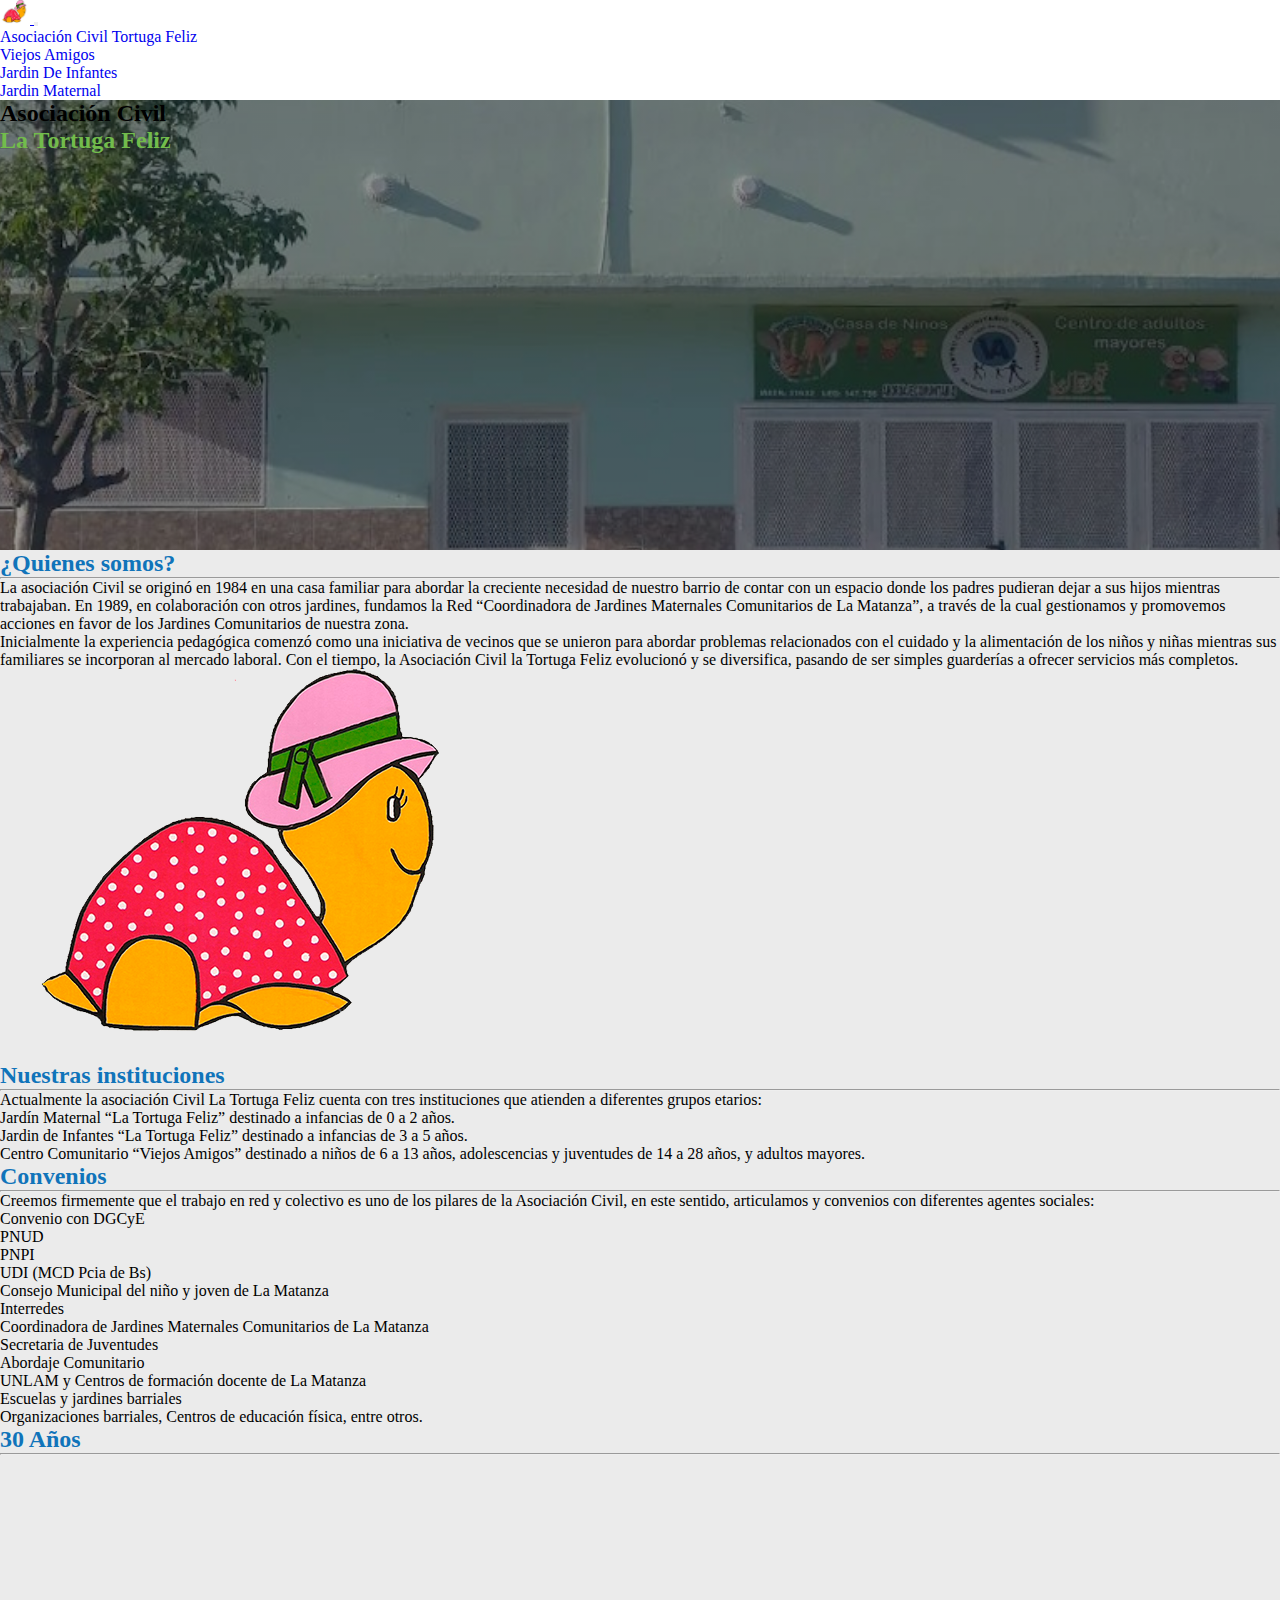
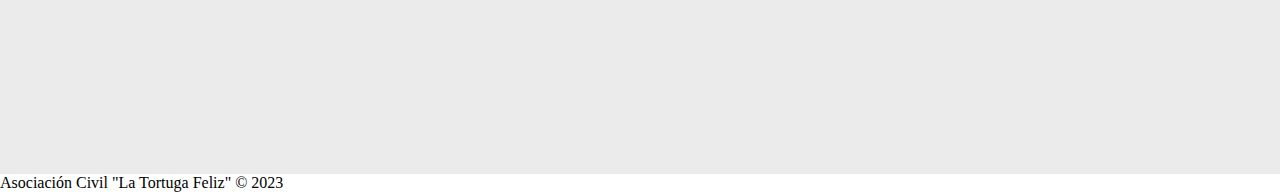
<file: index.html>
<!DOCTYPE html>
<html lang="es">
<head>
    <meta charset="UTF-8">
    <meta name="viewport" content="width=device-width, initial-scale=1.0">
    <title>Asociación Civil Tortuga Feliz</title>    
    <link rel="icon" type="image/png" sizes="16x16"  href="./assets/images/Logos/Logo_LaTortugaFeliz.png">

    <link href="https://cdn.jsdelivr.net/npm/bootstrap@5.3.1/dist/css/bootstrap.min.css" rel="stylesheet" integrity="sha384-4bw+/aepP/YC94hEpVNVgiZdgIC5+VKNBQNGCHeKRQN+PtmoHDEXuppvnDJzQIu9" crossorigin="anonymous">    
    <link rel="stylesheet" href="https://cdn.jsdelivr.net/npm/bootstrap-icons@1.10.5/font/bootstrap-icons.css">

    <link rel="stylesheet" href="./css/styles.css">
    <link rel="stylesheet" href="./css/index.css">
    
</head>
<body>
    <!-- header-->
    <header>
        <nav class="navbar bg-dark navbar-expand-lg fixed-top" data-bs-theme="dark">
            <div class="container-fluid">
                <a class="navbar-brand" href="#">
                    <img src="./assets/images/Logos/Logo_LaTortugaFeliz.png" alt="Logo" width="30" height="24" class="d-inline-block align-text-top">                    
                </a>
                <button class="navbar-toggler" type="button" data-bs-toggle="collapse" data-bs-target="#navbarSupportedContent" aria-controls="navbarSupportedContent" aria-expanded="false" aria-label="Toggle navigation">
                    <span class="navbar-toggler-icon"></span>
                </button>
                <div class="collapse navbar-collapse" id="navbarSupportedContent">
                    <ul class="navbar-nav me-auto mb-2 mb-lg-0">
                        <li class="nav-item">
                            <a class="nav-link active text-uppercase" aria-current="page" href="./index.html">Asociación Civil Tortuga Feliz</a>                        </li>
                        <li class="nav-item">
                            <a class="nav-link text-uppercase" aria-current="page" href="./viejosAmigos.html">Viejos Amigos</a>
                        </li>
                        <li class="nav-item">
                            <a class="nav-link text-uppercase" aria-current="page" href="./jardinDeInfantes.html">Jardin De Infantes</a>
                        </li>              
                        <li class="nav-item">
                            <a class="nav-link text-uppercase" aria-current="page" href="./JardinMaternal.html">Jardin Maternal</a>
                        </li>                                        
                    </ul>                    
                </div>
            </div>
        </nav>                
    </header>

    <!-- main -->
    <main class="my-bg-grey pb-3">
        <!-- imagen principal -->
        <section class="bg-image-home my-height pb-3">
            <div class="row my-height gx-0">
                <div class="col-12 d-flex flex-column justify-content-center align-items-center text-light text-center">
                    <h2 class="display-3 fw-bold">Asociación Civil</h2>
                    <h2 class="display-1 fw-bold"><span class="my-text-primary">La Tortuga Feliz</span></h2>                    
                </div>
            </div>
        </section>

        <!-- ¿Quienes somos? -->
        <section class="container my-4">
            <div class="row d-flex flex-column justify-content-center align-content-center">
                <div class="col-11 col-md-10 bg-light rounded py-3 px-4">
                    <h2 class="title-effect my-text-secondary">¿Quienes somos?</h2>
                    <hr>
                    <div class="row d-flex flex-column-reverse flex-lg-row justify-content-center align-items-center">
                        
                        <div class="col-sm-11 col-md-10 col-lg-7" data-aos="fade-down" data-aos-duration="900">
                            <p>La asociación Civil se originó en 1984 en una casa familiar para abordar la creciente necesidad de nuestro barrio de contar con un espacio donde los padres pudieran dejar a sus hijos mientras trabajaban. En 1989, en colaboración con otros jardines, fundamos la  Red “Coordinadora de Jardines Maternales Comunitarios de La Matanza”, a través de la cual gestionamos y promovemos acciones en favor de los Jardines Comunitarios de nuestra zona.</p>
                            <p>Inicialmente la experiencia pedagógica comenzó como una iniciativa de vecinos que se unieron para abordar problemas relacionados con el cuidado y la alimentación de los niños y niñas mientras sus familiares se incorporan al mercado laboral. Con el tiempo, la Asociación Civil la Tortuga Feliz  evolucionó y se diversifica, pasando de ser simples guarderías a ofrecer servicios más completos.</p>                            
                        </div>

                        <div class="col-sm-11 col-md-10 col-lg-5 d-flex justify-content-center align-items-center" data-aos="fade-down" data-aos-duration="900">
                            <img class="img-fluid img-thumbnail" src="./assets/images/Logos/Logo_LaTortugaFeliz.png" alt="Logo Jardin de Infantes La Tortuga Feliz">
                        </div>
                    </div>
                    
                </div>
            </div>
        </section>


        <!-- Nuestras instituciones -->        
        <section class="container my-4">
            <div class="row d-flex flex-column justify-content-center align-content-center">
                <div class="col-11 col-md-10 bg-light rounded py-3 px-4">
                    <h2 class="title-effect my-text-secondary">Nuestras instituciones</h2>
                    <hr>
                    <div class="row d-flex justify-content-center align-items-center">
                        <div class="col-sm-11 col-md-10 col-lg-12" data-aos="fade-down" data-aos-duration="900">
                            <p>Actualmente la asociación Civil La Tortuga Feliz cuenta con tres instituciones que atienden a diferentes grupos etarios:</p>
                            <ul>
                                <li>Jardín Maternal “La Tortuga Feliz” destinado a infancias de 0 a 2 años.</li>
                                <li>Jardin de Infantes “La Tortuga Feliz” destinado a infancias de 3 a 5 años.</li>
                                <li>Centro Comunitario “Viejos Amigos” destinado a niños de 6 a 13 años, adolescencias y juventudes de 14 a 28 años, y adultos mayores.</li>
                            </ul>
                        </div>
                    </div>
                    
                </div>
            </div>
        </section>
         
        <!-- Convenios -->        
        <section class="container my-4">
            <div class="row d-flex flex-column justify-content-center align-content-center">
                <div class="col-11 col-md-10 bg-light rounded py-3 px-4">
                    <h2 class="title-effect my-text-secondary">Convenios</h2>
                    <hr>
                    <div class="row d-flex justify-content-center align-items-center">
                        <div class="col-sm-11 col-md-10 col-lg-12" data-aos="fade-down" data-aos-duration="900">
                            <p>Creemos firmemente que el trabajo en red y colectivo es uno de los pilares de la Asociación Civil, en este sentido, articulamos y convenios con diferentes agentes sociales:</p>
                            <ul>
                                <li>Convenio con DGCyE</li>
                                <li>PNUD</li>
                                <li>PNPI</li>
                                <li>UDI (MCD Pcia de Bs)</li>
                                <li>Consejo Municipal del niño y joven de La Matanza</li>
                                <li>Interredes</li>
                                <li>Coordinadora de Jardines Maternales Comunitarios de La Matanza</li>
                                <li>Secretaria de Juventudes</li>
                                <li>Abordaje Comunitario</li>
                                <li>UNLAM y Centros de formación docente de La Matanza</li>
                                <li>Escuelas y jardines barriales</li>
                                <li>Organizaciones barriales, Centros de educación física, entre otros.</li>
                            </ul>                        
                        </div>
                    </div>
                    
                </div>
            </div>
        </section>

        <!-- section video -->
        <section class="container my-4">
            <div class="row d-flex flex-column justify-content-center align-content-center">
                <div class="col-11 col-md-10 bg-light rounded py-3 px-4">
                    <h2 class="title-effect my-text-secondary">30 Años</h2>
                    <hr>                       
                    <div class="d-flex justify-content-center">
                        <iframe width="560" height="315" src="https://www.youtube.com/embed/3Ffa7ex1rmA?si=nX4R0jzUyIsTLjuQ" title="YouTube video player" frameborder="0" allowfullscreen></iframe>
                    </div>
                </div>
            </div>
        </section>

    
    </main>

<!-- footer -->
    <footer class="bg-dark text-white py-3">            
        <div class="text-center">
            <span><span class="fw-bold">Asociación Civil "La Tortuga Feliz" &copy;</span> 2023</span>
        </div>        
    </footer>

    <script src="https://cdn.jsdelivr.net/npm/bootstrap@5.3.1/dist/js/bootstrap.bundle.min.js" integrity="sha384-HwwvtgBNo3bZJJLYd8oVXjrBZt8cqVSpeBNS5n7C8IVInixGAoxmnlMuBnhbgrkm" crossorigin="anonymous"></script>    

</body>
</html>
</file>
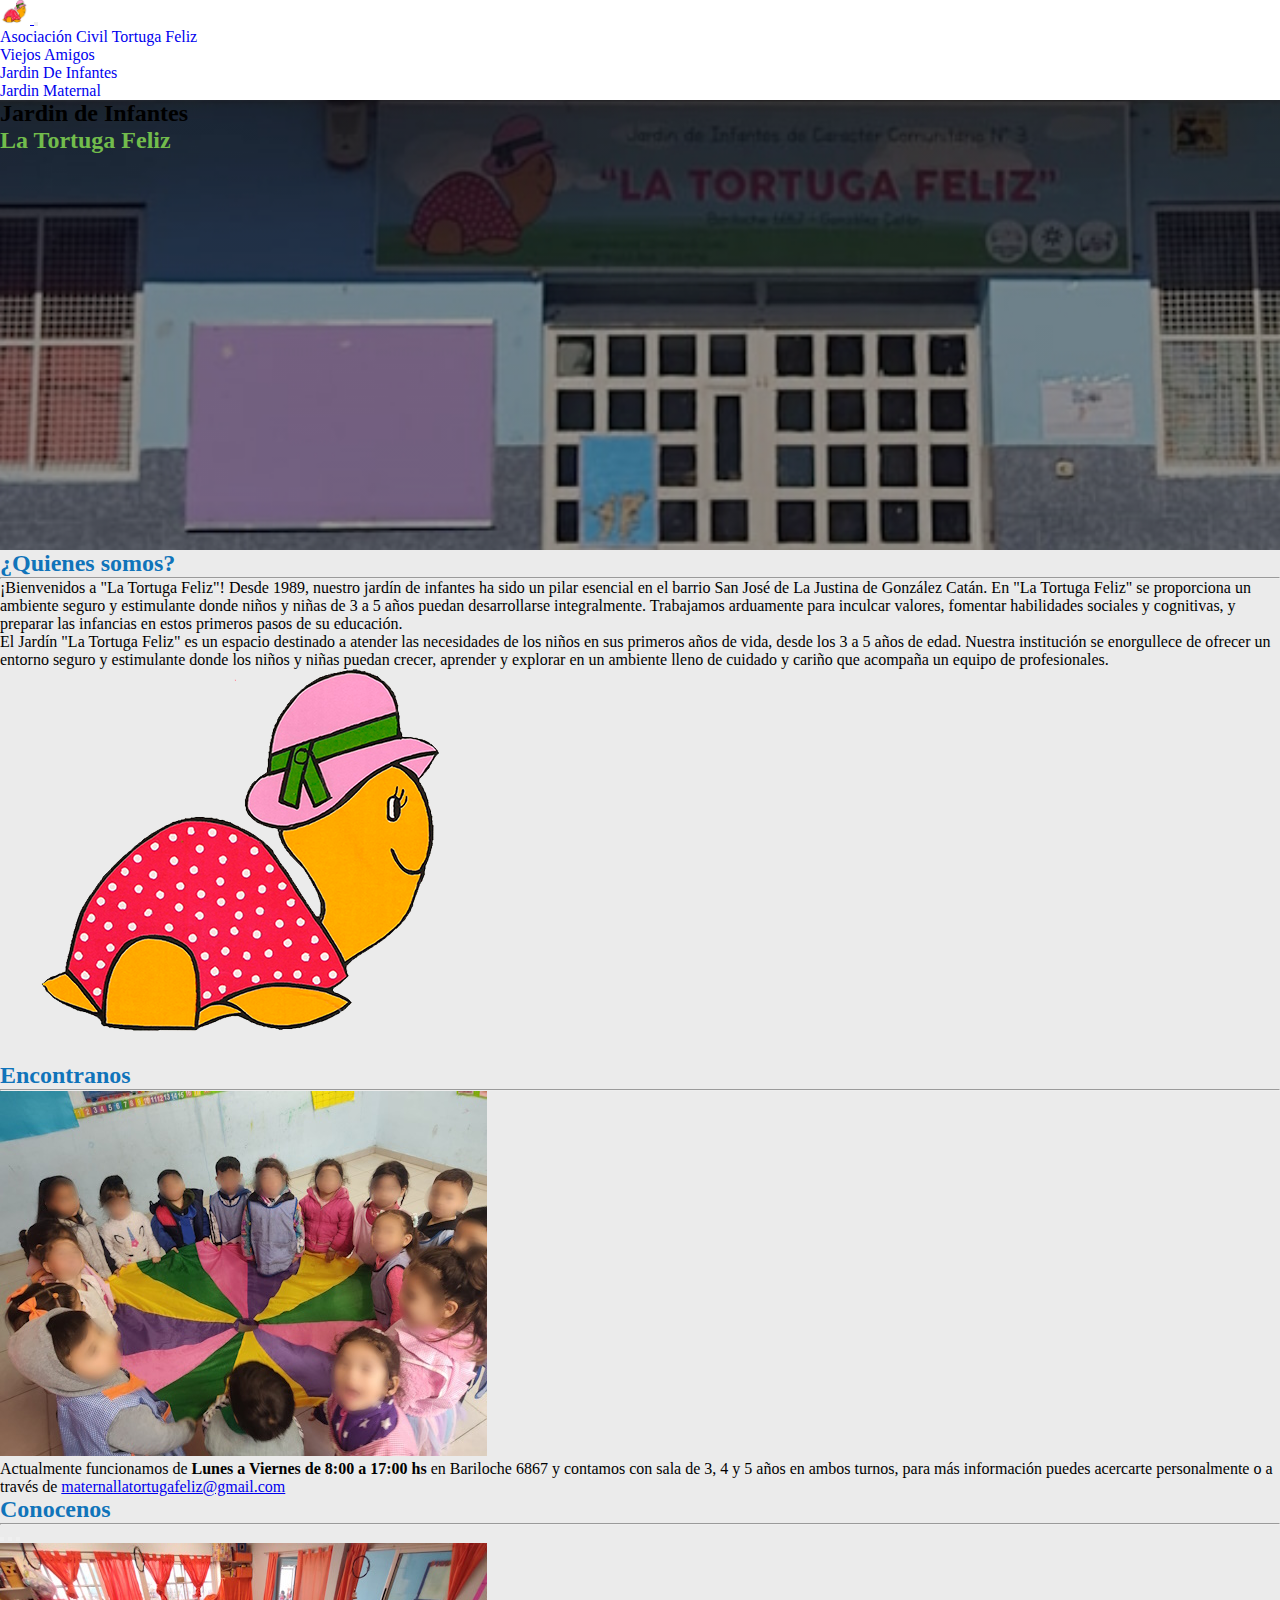
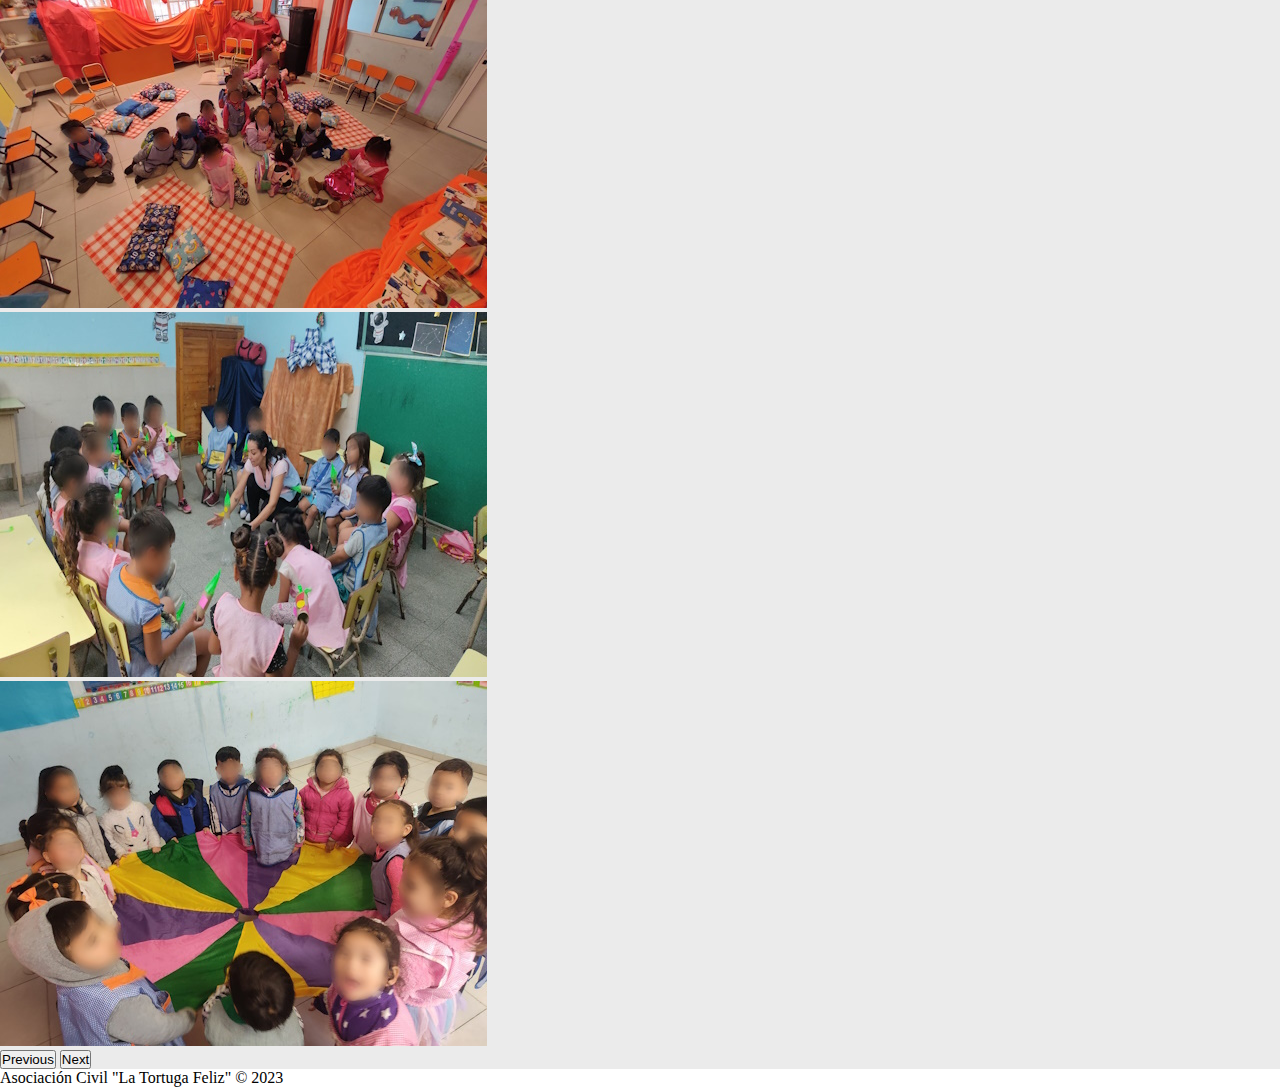
<file: jardinDeInfantes.html>
<!DOCTYPE html>
<html lang="es">
<head>
    <meta charset="UTF-8">
    <meta name="viewport" content="width=device-width, initial-scale=1.0">
    <title>La Tortuga Feliz</title>    
    <link rel="icon" type="image/png" sizes="16x16"  href="./assets/images/Logos/Logo_LaTortugaFeliz.png">

    <link href="https://cdn.jsdelivr.net/npm/bootstrap@5.3.1/dist/css/bootstrap.min.css" rel="stylesheet" integrity="sha384-4bw+/aepP/YC94hEpVNVgiZdgIC5+VKNBQNGCHeKRQN+PtmoHDEXuppvnDJzQIu9" crossorigin="anonymous">    
    <link rel="stylesheet" href="https://cdn.jsdelivr.net/npm/bootstrap-icons@1.10.5/font/bootstrap-icons.css">

    <link rel="stylesheet" href="./css/styles.css">
    <link rel="stylesheet" href="./css/JardinDeInfantes.css">
    
</head>
<body>
    <!-- header-->
    <header>
        <nav class="navbar bg-dark navbar-expand-lg fixed-top" data-bs-theme="dark">
            <div class="container-fluid">
                <a class="navbar-brand" href="#">
                    <img src="./assets/images/Logos/Logo_LaTortugaFeliz.png" alt="Logo" width="30" height="24" class="d-inline-block align-text-top">                    
                </a>
                <button class="navbar-toggler" type="button" data-bs-toggle="collapse" data-bs-target="#navbarSupportedContent" aria-controls="navbarSupportedContent" aria-expanded="false" aria-label="Toggle navigation">
                    <span class="navbar-toggler-icon"></span>
                </button>
                <div class="collapse navbar-collapse" id="navbarSupportedContent">
                    <ul class="navbar-nav me-auto mb-2 mb-lg-0">
                        <li class="nav-item">
                            <a class="nav-link text-uppercase" aria-current="page" href="./index.html">Asociación Civil Tortuga Feliz</a>
                        </li>
                        <li class="nav-item">
                            <a class="nav-link text-uppercase" aria-current="page" href="./viejosAmigos.html">Viejos Amigos</a>
                        </li>
                        <li class="nav-item">
                            <a class="nav-link active text-uppercase" aria-current="page" href="./jardinDeInfantes.html">Jardin De Infantes</a>
                        </li>              
                        <li class="nav-item">
                            <a class="nav-link text-uppercase" aria-current="page" href="./JardinMaternal.html">Jardin Maternal</a>
                        </li>                                        
                    </ul>                    
                </div>
            </div>
        </nav>                
    </header>

    <!-- main -->
    <main class="my-bg-grey pb-3">
        <!-- imagen principal -->
        <section class="bg-image-home my-height pb-3">
            <div class="row my-height gx-0">
                <div class="col-12 d-flex flex-column justify-content-center align-items-center text-light text-center">
                    <h2 class="display-3 fw-bold">Jardin de Infantes</h2>
                    <h2 class="display-1 fw-bold"><span class="my-text-primary">La Tortuga Feliz</span></h2>                    
                </div>
            </div>
        </section>

        <!-- La Tortuga Feliz -->
        <section class="container my-4">
            <div class="row d-flex flex-column justify-content-center align-content-center">
                <div class="col-11 col-md-10 bg-light rounded py-3 px-4">
                    <h2 class="title-effect my-text-secondary">¿Quienes somos?</h2>
                    <hr>
                    <div class="row d-flex flex-column-reverse flex-lg-row justify-content-center align-items-center">
                        
                        <div class="col-sm-11 col-md-10 col-lg-7" data-aos="fade-down" data-aos-duration="900">
                            <p>¡Bienvenidos a "La Tortuga Feliz"! Desde 1989, nuestro jardín de infantes ha sido un pilar esencial en el barrio San José de La Justina de González Catán. En "La Tortuga Feliz" se proporciona un ambiente seguro y estimulante donde niños y niñas de 3 a 5 años puedan desarrollarse integralmente. Trabajamos arduamente para inculcar valores, fomentar habilidades sociales y cognitivas, y preparar las infancias en estos primeros pasos de su educación.</p>
                            <p>El Jardín "La Tortuga Feliz" es un espacio destinado a atender las necesidades de los niños en sus primeros años de vida, desde los 3 a 5 años de edad. Nuestra institución se enorgullece de ofrecer un entorno seguro y estimulante donde los niños y niñas puedan crecer, aprender y explorar en un ambiente lleno de cuidado y cariño que acompaña un equipo de profesionales.</p>
                        </div>

                        <div class="col-sm-11 col-md-10 col-lg-5 d-flex justify-content-center align-items-center" data-aos="fade-down" data-aos-duration="900">
                            <img class="img-fluid img-thumbnail" src="./assets/images/Logos/Logo_LaTortugaFeliz.png" alt="Logo Jardin de Infantes La Tortuga Feliz">
                        </div>
                    </div>
                    
                </div>
            </div>
        </section>


        <!-- Encuentranos -->        
        <section class="container my-4">
            <div class="row d-flex flex-column justify-content-center align-content-center">
                <div class="col-11 col-md-10 bg-light rounded py-3 px-4">
                    <h2 class="title-effect my-text-secondary">Encontranos</h2>
                    <hr>
                    <div class="row d-flex justify-content-center align-items-center">
                        <div class="col-sm-11 col-md-10 col-lg-5 d-flex justify-content-center align-items-center" data-aos="fade-down" data-aos-duration="900">
                            <img class="img-fluid img-thumbnail" src="./assets/images/JardinDeInfantes/jardinInfantes.jpg" alt="">
                        </div>
                        <div class="col-sm-11 col-md-10 col-lg-7" data-aos="fade-down" data-aos-duration="900">
                            <p>Actualmente funcionamos de <b>Lunes a Viernes de 8:00 a 17:00 hs</b> en Bariloche 6867 y contamos con sala de 3, 4 y 5 años en ambos turnos, para más información
                                puedes acercarte personalmente o a través de <a class="text-decoration-none" href="mailto:maternallatortugafeliz@gmail.com" target="_blank">maternallatortugafeliz@gmail.com</a>
                            </p>
                        </div>
                    </div>
                    
                </div>
            </div>
        </section>

        <!-- carrousel -->
        <section class="container my-4">
            <div class="row d-flex flex-column justify-content-center align-content-center">
                <div class="col-11 col-md-10 bg-light rounded py-3 px-4">
                    <h2 class="title-effect my-text-secondary">Conocenos</h2>
                    <hr>
                    <div id="carousel" class="carousel slide bg-dark rounded" data-bs-ride="carousel">
                        <div class="carousel-indicators">
                            <button type="button" data-bs-target="#carousel" data-bs-slide-to="0" class="active" aria-current="true" aria-label="Slide 1"></button>
                            <button type="button" data-bs-target="#carousel" data-bs-slide-to="1" aria-label="Slide 2"></button>
                            <button type="button" data-bs-target="#carousel" data-bs-slide-to="2" aria-label="Slide 3"></button>
                        </div>

                        <div class="carousel-inner text-center">
                            <div class="carousel-item active">
                                <img src="assets/images/JardinDeInfantes/jardinInfantes2.jpg" class="img-fluid" alt="JardinInfantes2">
                            </div>

                            <div class="carousel-item">
                                <img src="assets/images/JardinDeInfantes/jardinInfantes3.jpg" class="img-fluid" alt="JardinInfantes3">             
                            </div>

                            <div class="carousel-item">
                                <img src="assets/images/JardinDeInfantes/jardinInfantes.jpg" class="img-fluid" alt="JardinInfantes">
                            </div>
                        </div>

                        <button class="carousel-control-prev" type="button" data-bs-target="#carousel" data-bs-slide="prev">
                            <span class="carousel-control-prev-icon" aria-hidden="true"></span>
                            <span class="visually-hidden">Previous</span>
                        </button>
                        <button class="carousel-control-next" type="button" data-bs-target="#carousel" data-bs-slide="next">
                            <span class="carousel-control-next-icon" aria-hidden="true"></span>
                            <span class="visually-hidden">Next</span>
                        </button>
                    </div>            
                    
                </div>
            </div>
        </section>
                
    </main>

<!-- footer -->
    <footer class="bg-dark text-white py-3">            
        <div class="text-center">
            <span><span class="fw-bold">Asociación Civil "La Tortuga Feliz" &copy;</span> 2023</span>
        </div>        
    </footer>

    <script src="https://cdn.jsdelivr.net/npm/bootstrap@5.3.1/dist/js/bootstrap.bundle.min.js" integrity="sha384-HwwvtgBNo3bZJJLYd8oVXjrBZt8cqVSpeBNS5n7C8IVInixGAoxmnlMuBnhbgrkm" crossorigin="anonymous"></script>    

</body>
</html>
</file>
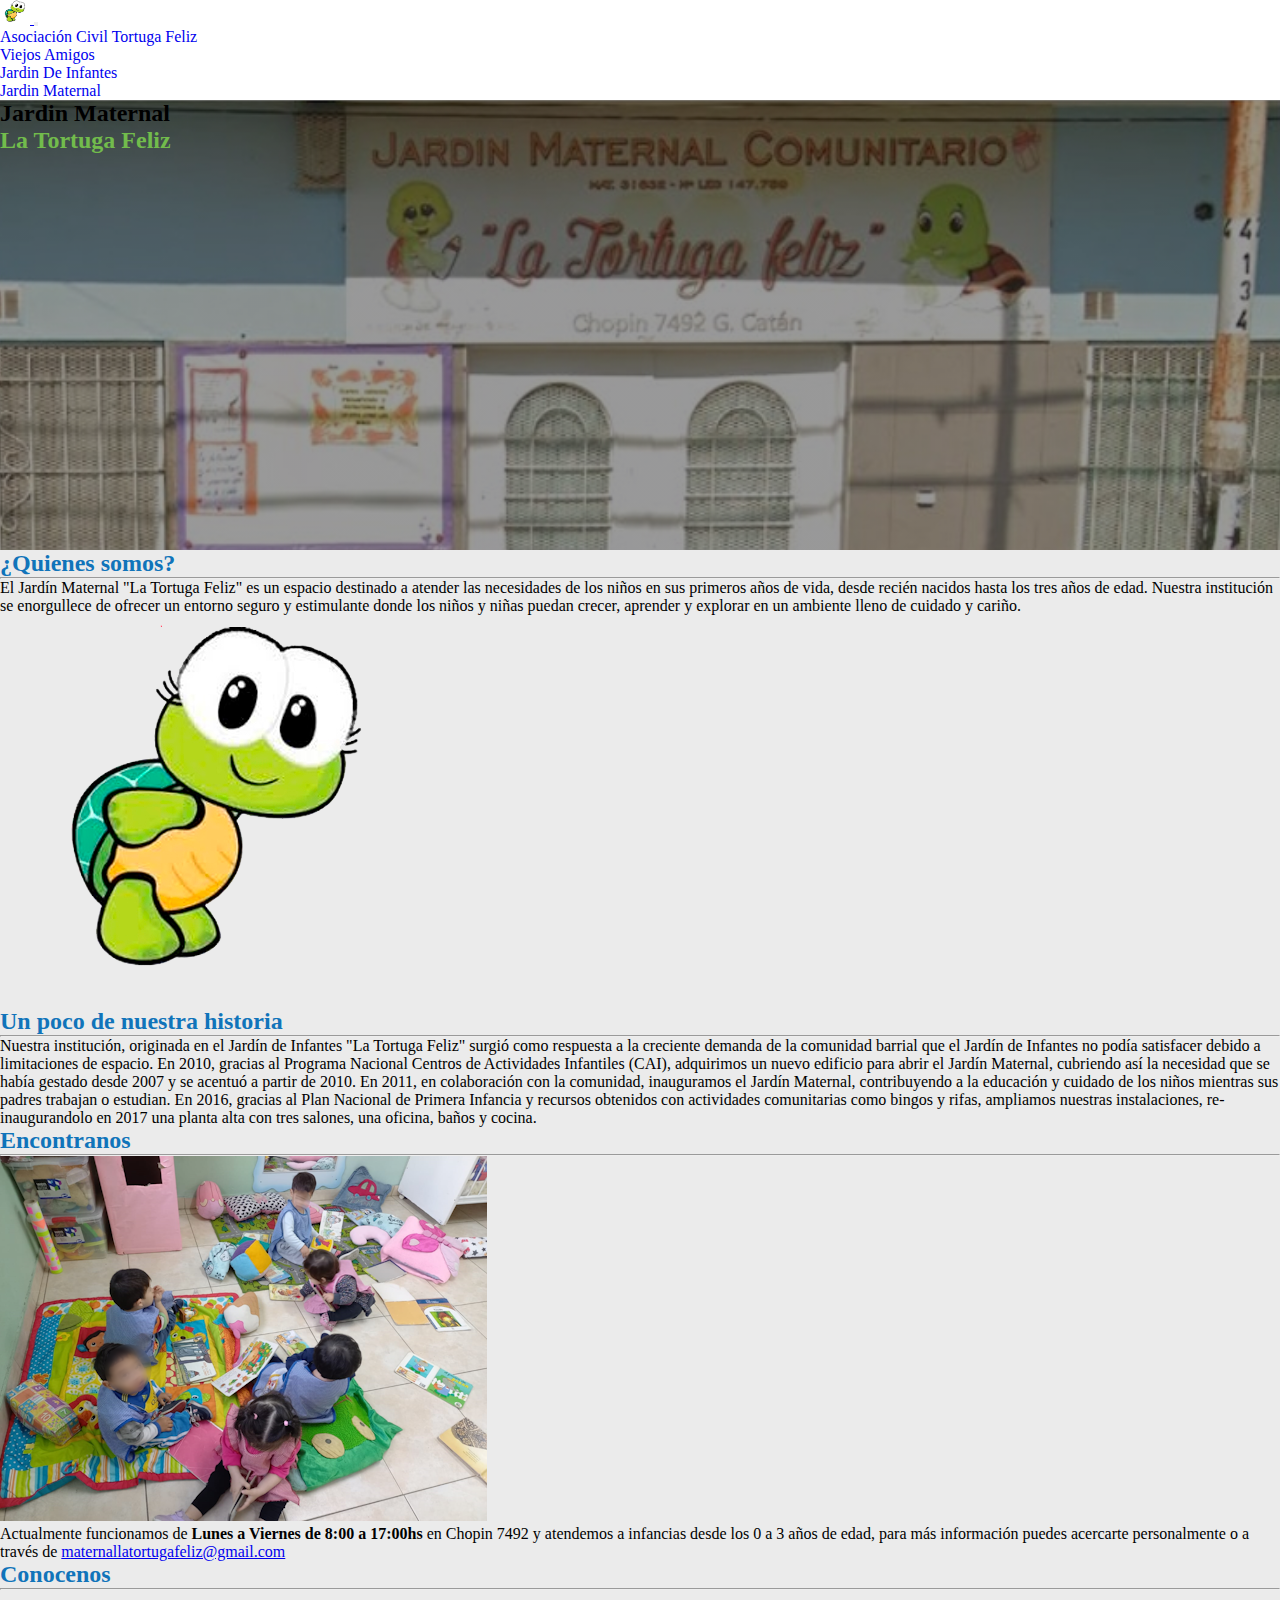
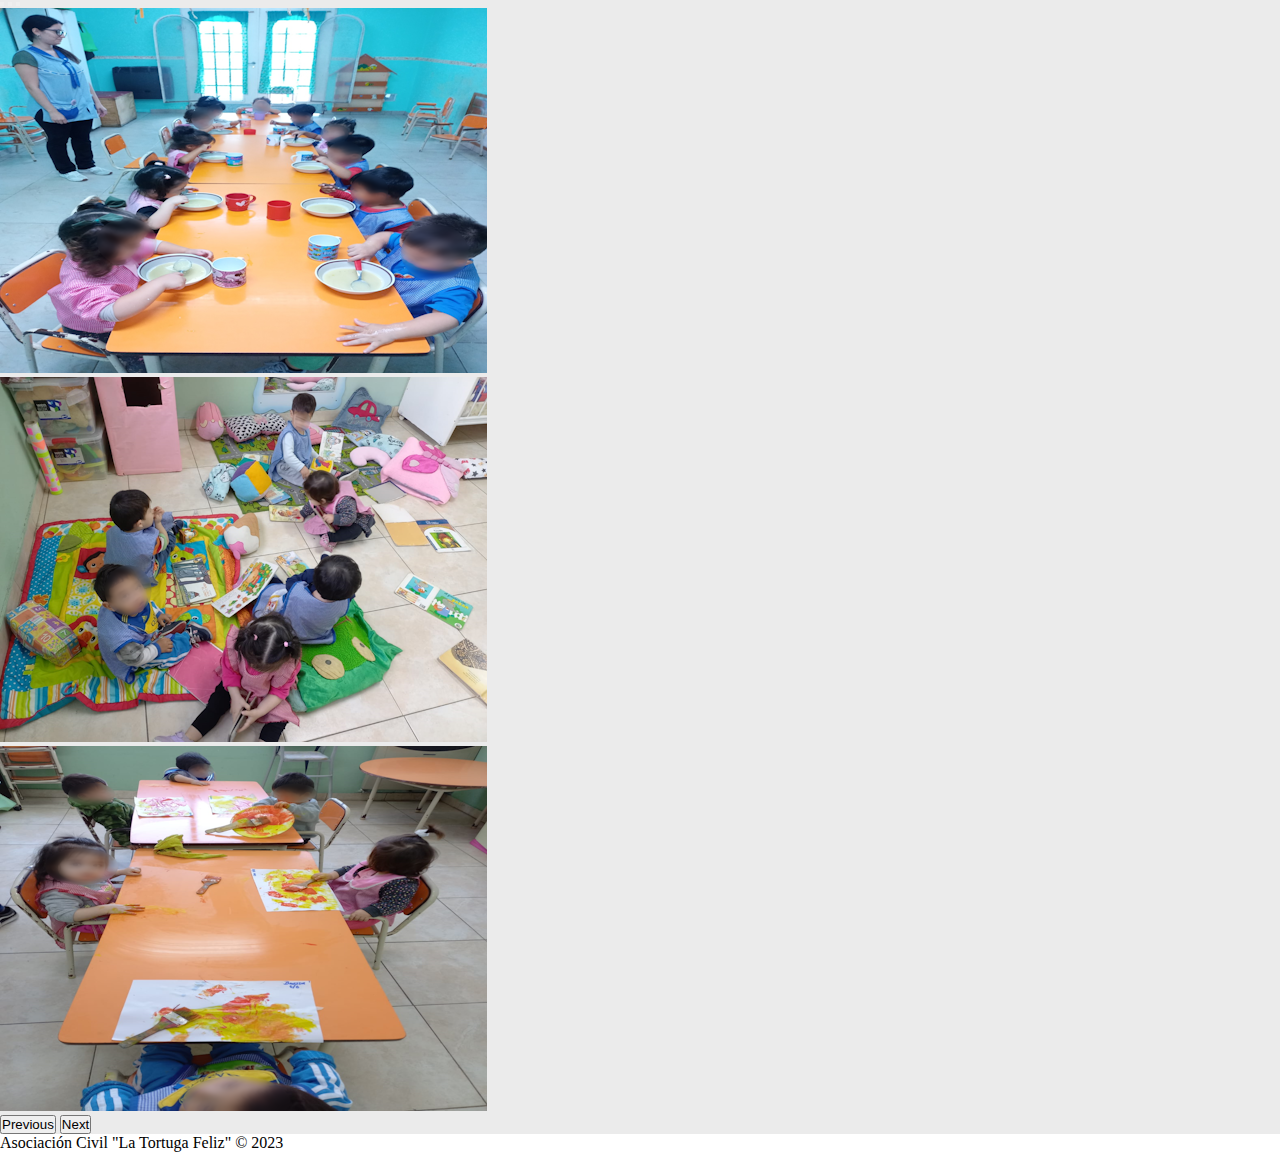
<file: JardinMaternal.html>
<!DOCTYPE html>
<html lang="es">
<head>
    <meta charset="UTF-8">
    <meta name="viewport" content="width=device-width, initial-scale=1.0">
    <title>Jardin Maternal</title>    
    <link rel="icon" type="image/png" sizes="16x16"  href="./assets/images/Logos/Logo_Maternal_.png">

    <link href="https://cdn.jsdelivr.net/npm/bootstrap@5.3.1/dist/css/bootstrap.min.css" rel="stylesheet" integrity="sha384-4bw+/aepP/YC94hEpVNVgiZdgIC5+VKNBQNGCHeKRQN+PtmoHDEXuppvnDJzQIu9" crossorigin="anonymous">    
    <link rel="stylesheet" href="https://cdn.jsdelivr.net/npm/bootstrap-icons@1.10.5/font/bootstrap-icons.css">

    <link rel="stylesheet" href="./css/styles.css">
    <link rel="stylesheet" href="./css/JardinMaternal.css">
    
</head>
<body>
    <!-- header-->
    <header>
        <nav class="navbar bg-dark navbar-expand-lg fixed-top" data-bs-theme="dark">
            <div class="container-fluid">
                <a class="navbar-brand" href="#">
                    <img src="./assets/images/Logos/Logo_Maternal_.png" alt="Logo" width="30" height="24" class="d-inline-block align-text-top">                    
                </a>
                <button class="navbar-toggler" type="button" data-bs-toggle="collapse" data-bs-target="#navbarSupportedContent" aria-controls="navbarSupportedContent" aria-expanded="false" aria-label="Toggle navigation">
                    <span class="navbar-toggler-icon"></span>
                </button>
                <div class="collapse navbar-collapse" id="navbarSupportedContent">
                    <ul class="navbar-nav me-auto mb-2 mb-lg-0">
                        <li class="nav-item">
                            <a class="nav-link text-uppercase" aria-current="page" href="./index.html">Asociación Civil Tortuga Feliz</a>                        </li>
                        <li class="nav-item">
                            <a class="nav-link text-uppercase" aria-current="page" href="./viejosAmigos.html">Viejos Amigos</a>
                        </li>
                        <li class="nav-item">
                            <a class="nav-link text-uppercase" aria-current="page" href="./jardinDeInfantes.html">Jardin De Infantes</a>
                        </li>              
                        <li class="nav-item">
                            <a class="nav-link active text-uppercase" aria-current="page" href="./JardinMaternal.html">Jardin Maternal</a>
                        </li>                                        
                    </ul>                    
                </div>
            </div>
        </nav>                
    </header>

    <!-- main -->
    <main class="my-bg-grey pb-3">
        <!-- imagen principal -->
        <section class="bg-image-home my-height pb-3">
            <div class="row my-height gx-0">
                <div class="col-12 d-flex flex-column justify-content-center align-items-center text-light text-center">
                    <h2 class="display-3 fw-bold">Jardin Maternal</h2>
                    <h2 class="display-1 fw-bold"><span class="my-text-primary">La Tortuga Feliz</span></h2>                    
                </div>
            </div>
        </section>

        <!-- Jardin Maternal La Tortuga Feliz -->
        <section class="container my-4">
            <div class="row d-flex flex-column justify-content-center align-content-center">
                <div class="col-11 col-md-10 bg-light rounded py-3 px-4">
                    <h2 class="title-effect my-text-secondary">¿Quienes somos?</h2>
                    <hr>
                    <div class="row d-flex flex-column-reverse flex-lg-row justify-content-center align-items-center">
                        
                        <div class="col-sm-11 col-md-10 col-lg-7" data-aos="fade-down" data-aos-duration="900">
                            <p>El Jardín Maternal "La Tortuga Feliz" es un espacio destinado a atender las necesidades de los niños en sus primeros años de vida, desde recién nacidos hasta los tres años de edad. Nuestra institución se enorgullece de ofrecer un entorno seguro y estimulante donde los niños y niñas puedan crecer, aprender y explorar en un ambiente lleno de cuidado y cariño.</p>
                        </div>

                        <div class="col-sm-11 col-md-10 col-lg-5 d-flex justify-content-center align-items-center" data-aos="fade-down" data-aos-duration="900">
                            <img class="img-fluid img-thumbnail" src="./assets/images/Logos/Logo_Maternal_.png" alt="Logo Jardin de Infantes La Tortuga Feliz">
                        </div>
                    </div>
                    
                </div>
            </div>
        </section>

        <section class="container my-4">
            <div class="row d-flex flex-column justify-content-center align-content-center">
                <div class="col-11 col-md-10 bg-light rounded py-3 px-4">
                    <h2 class="title-effect my-text-secondary">Un poco de nuestra historia</h2>
                    <hr>
                    <div class="row d-flex flex-column-reverse flex-lg-row justify-content-center align-items-center">
                        
                        <div class="col-sm-11 col-md-10 col-lg-12" data-aos="fade-down" data-aos-duration="900">
                            <p>Nuestra institución, originada en el Jardín de Infantes "La Tortuga Feliz" surgió como respuesta a la creciente demanda de la comunidad barrial que el Jardín de Infantes no podía satisfacer debido a limitaciones de espacio.
                            En 2010, gracias al Programa Nacional Centros de Actividades Infantiles (CAI), adquirimos un nuevo edificio para abrir el Jardín Maternal, cubriendo así la necesidad que se había gestado desde 2007 y se acentuó a partir de 2010.
                            En 2011, en colaboración con la comunidad, inauguramos el Jardín Maternal, contribuyendo a la educación y cuidado de los niños mientras sus padres trabajan o estudian. En 2016, gracias al Plan Nacional de Primera Infancia y recursos obtenidos con actividades comunitarias como bingos y rifas, ampliamos nuestras instalaciones, re-inaugurandolo en 2017 una planta alta con tres salones, una oficina, baños y cocina.</p>
                            
                        </div>
                    </div>
                    
                </div>
            </div>
        </section>

        <!-- Encuentranos -->        
        <section class="container my-4">
            <div class="row d-flex flex-column justify-content-center align-content-center">
                <div class="col-11 col-md-10 bg-light rounded py-3 px-4">
                    <h2 class="title-effect my-text-secondary">Encontranos</h2>
                    <hr>
                    <div class="row d-flex justify-content-center align-items-center">
                        <div class="col-sm-11 col-md-10 col-lg-5 d-flex justify-content-center align-items-center" data-aos="fade-down" data-aos-duration="900">
                            <img class="img-fluid img-thumbnail" src="../assets/images/JardinMaternal/JardinMaternal2.png" alt="">
                        </div>
                        <div class="col-sm-11 col-md-10 col-lg-7" data-aos="fade-down" data-aos-duration="900">
                            <p>Actualmente funcionamos de <b>Lunes a Viernes de 8:00 a 17:00hs</b> en Chopin 7492 y atendemos a infancias desde los 0 a 3 años de edad, para más información
                                puedes acercarte personalmente o a través de <a class="text-decoration-none" href="mailto:maternallatortugafeliz@gmail.com" target="_blank">maternallatortugafeliz@gmail.com</a>
                        </div>
                    </div>
                    
                </div>
            </div>
        </section>

        <!-- carrousel -->
        <section class="container my-4">
            <div class="row d-flex flex-column justify-content-center align-content-center">
                <div class="col-11 col-md-10 bg-light rounded py-3 px-4">
                    <h2 class="title-effect my-text-secondary">Conocenos</h2>
                    <hr>
                    <div id="carousel" class="carousel slide bg-dark rounded" data-bs-ride="carousel">
                        <div class="carousel-indicators">
                            <button type="button" data-bs-target="#carousel" data-bs-slide-to="0" class="active" aria-current="true" aria-label="Slide 1"></button>
                            <button type="button" data-bs-target="#carousel" data-bs-slide-to="1" aria-label="Slide 2"></button>
                            <button type="button" data-bs-target="#carousel" data-bs-slide-to="2" aria-label="Slide 3"></button>
                        </div>

                        <div class="carousel-inner text-center">
                            <div class="carousel-item active">
                                <img src="assets/images/JardinMaternal/JardinMaternal.png" class="img-fluid" alt="JardinInfantes2">
                            </div>

                            <div class="carousel-item">
                                <img src="assets/images/JardinMaternal/JardinMaternal2.png" class="img-fluid" alt="JardinInfantes3">             
                            </div>

                            <div class="carousel-item">
                                <img src="assets/images/JardinMaternal/JardinMaternal3.png" class="img-fluid" alt="JardinInfantes">
                            </div>
                        </div>

                        <button class="carousel-control-prev" type="button" data-bs-target="#carousel" data-bs-slide="prev">
                            <span class="carousel-control-prev-icon" aria-hidden="true"></span>
                            <span class="visually-hidden">Previous</span>
                        </button>
                        <button class="carousel-control-next" type="button" data-bs-target="#carousel" data-bs-slide="next">
                            <span class="carousel-control-next-icon" aria-hidden="true"></span>
                            <span class="visually-hidden">Next</span>
                        </button>
                    </div>            
                    
                </div>
            </div>
        </section>
                
    </main>

<!-- footer -->
    <footer class="bg-dark text-white py-3">            
        <div class="text-center">
            <span><span class="fw-bold">Asociación Civil "La Tortuga Feliz" &copy;</span> 2023</span>
        </div>        
    </footer>

    <script src="https://cdn.jsdelivr.net/npm/bootstrap@5.3.1/dist/js/bootstrap.bundle.min.js" integrity="sha384-HwwvtgBNo3bZJJLYd8oVXjrBZt8cqVSpeBNS5n7C8IVInixGAoxmnlMuBnhbgrkm" crossorigin="anonymous"></script>    

</body>
</html>
</file>
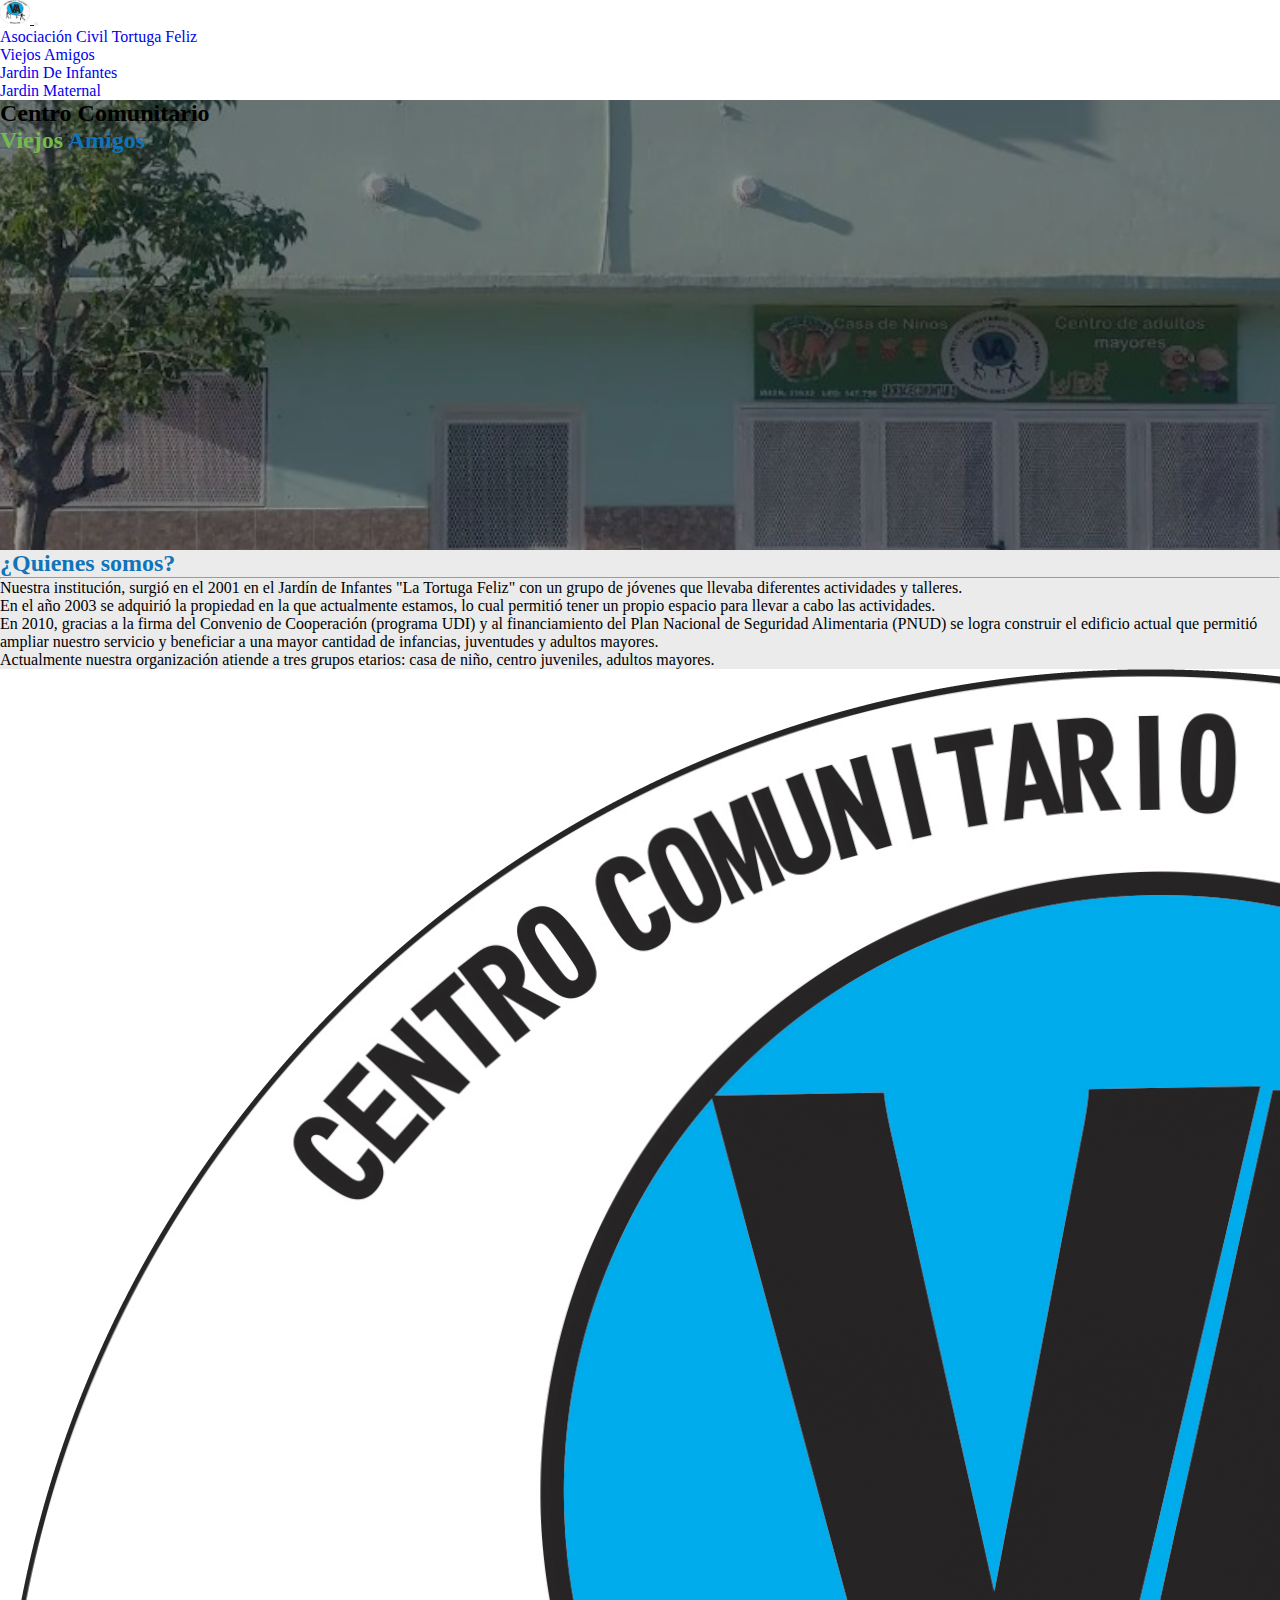
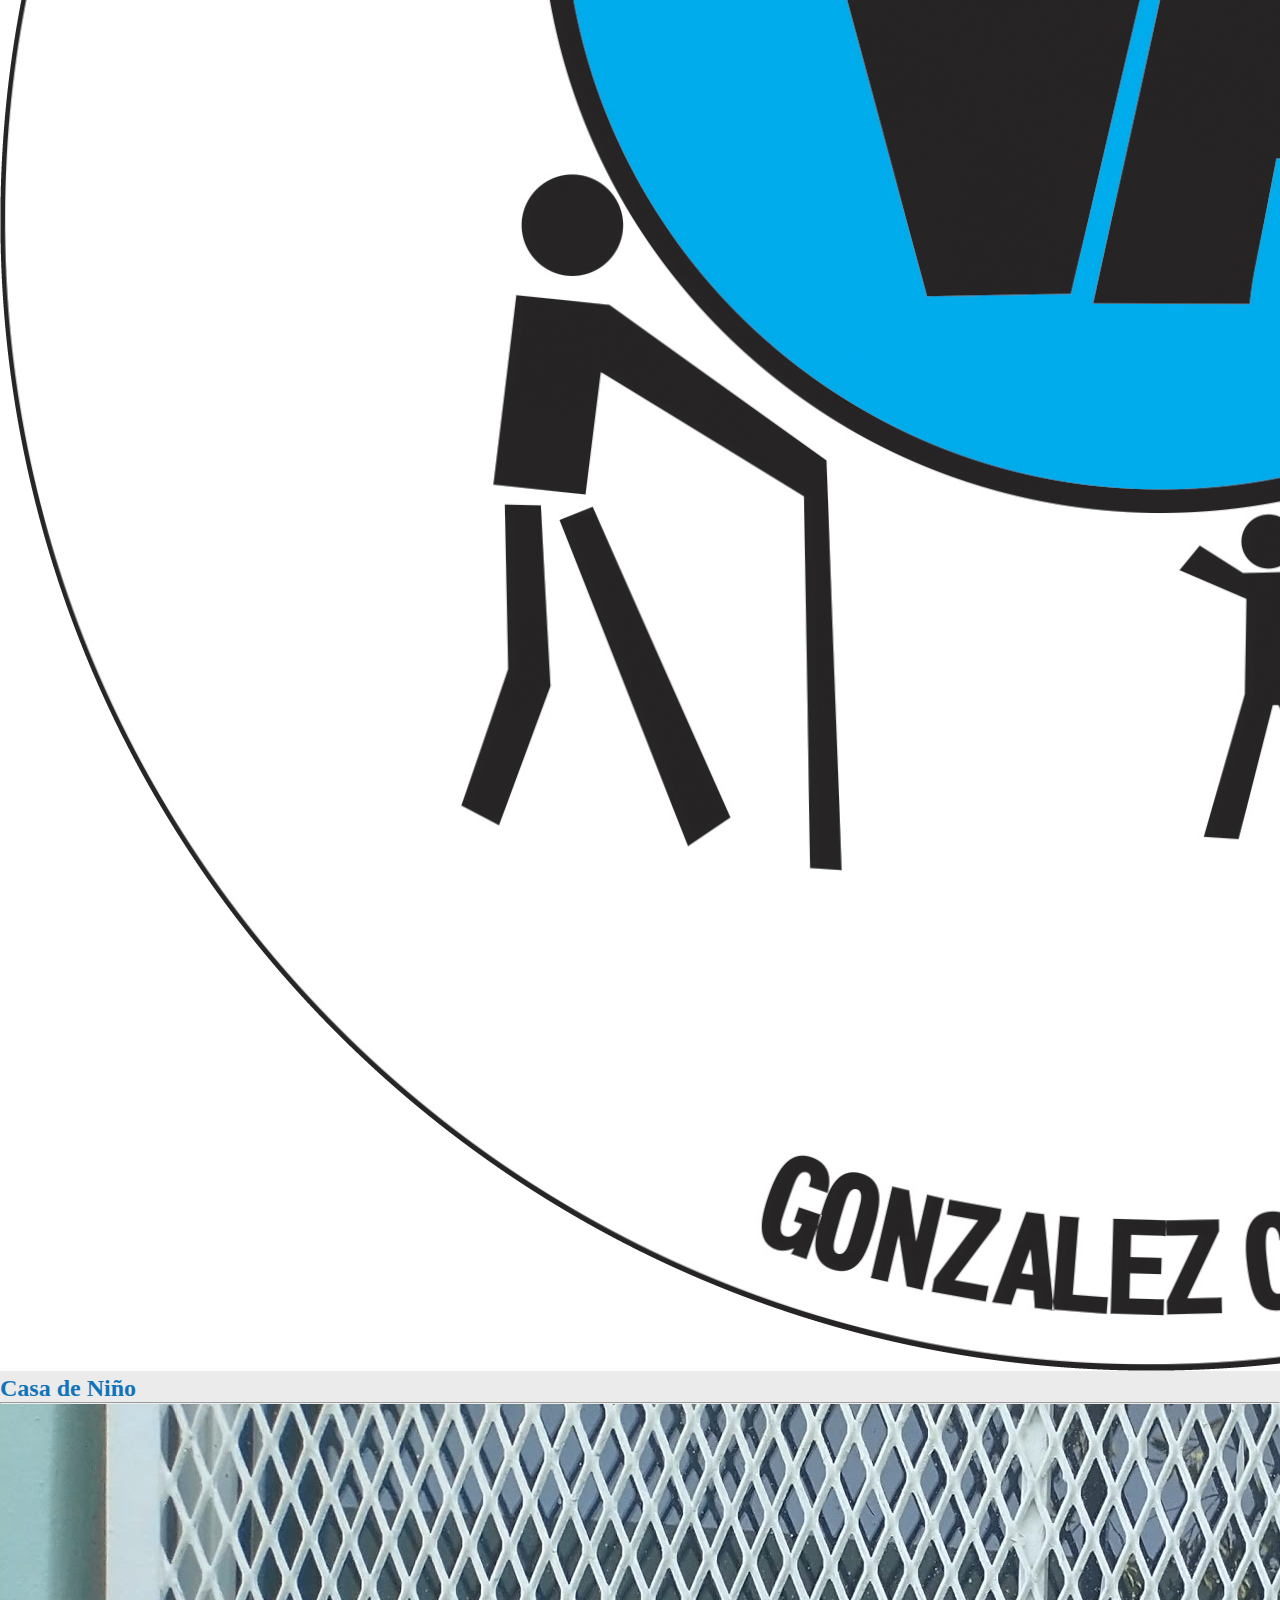
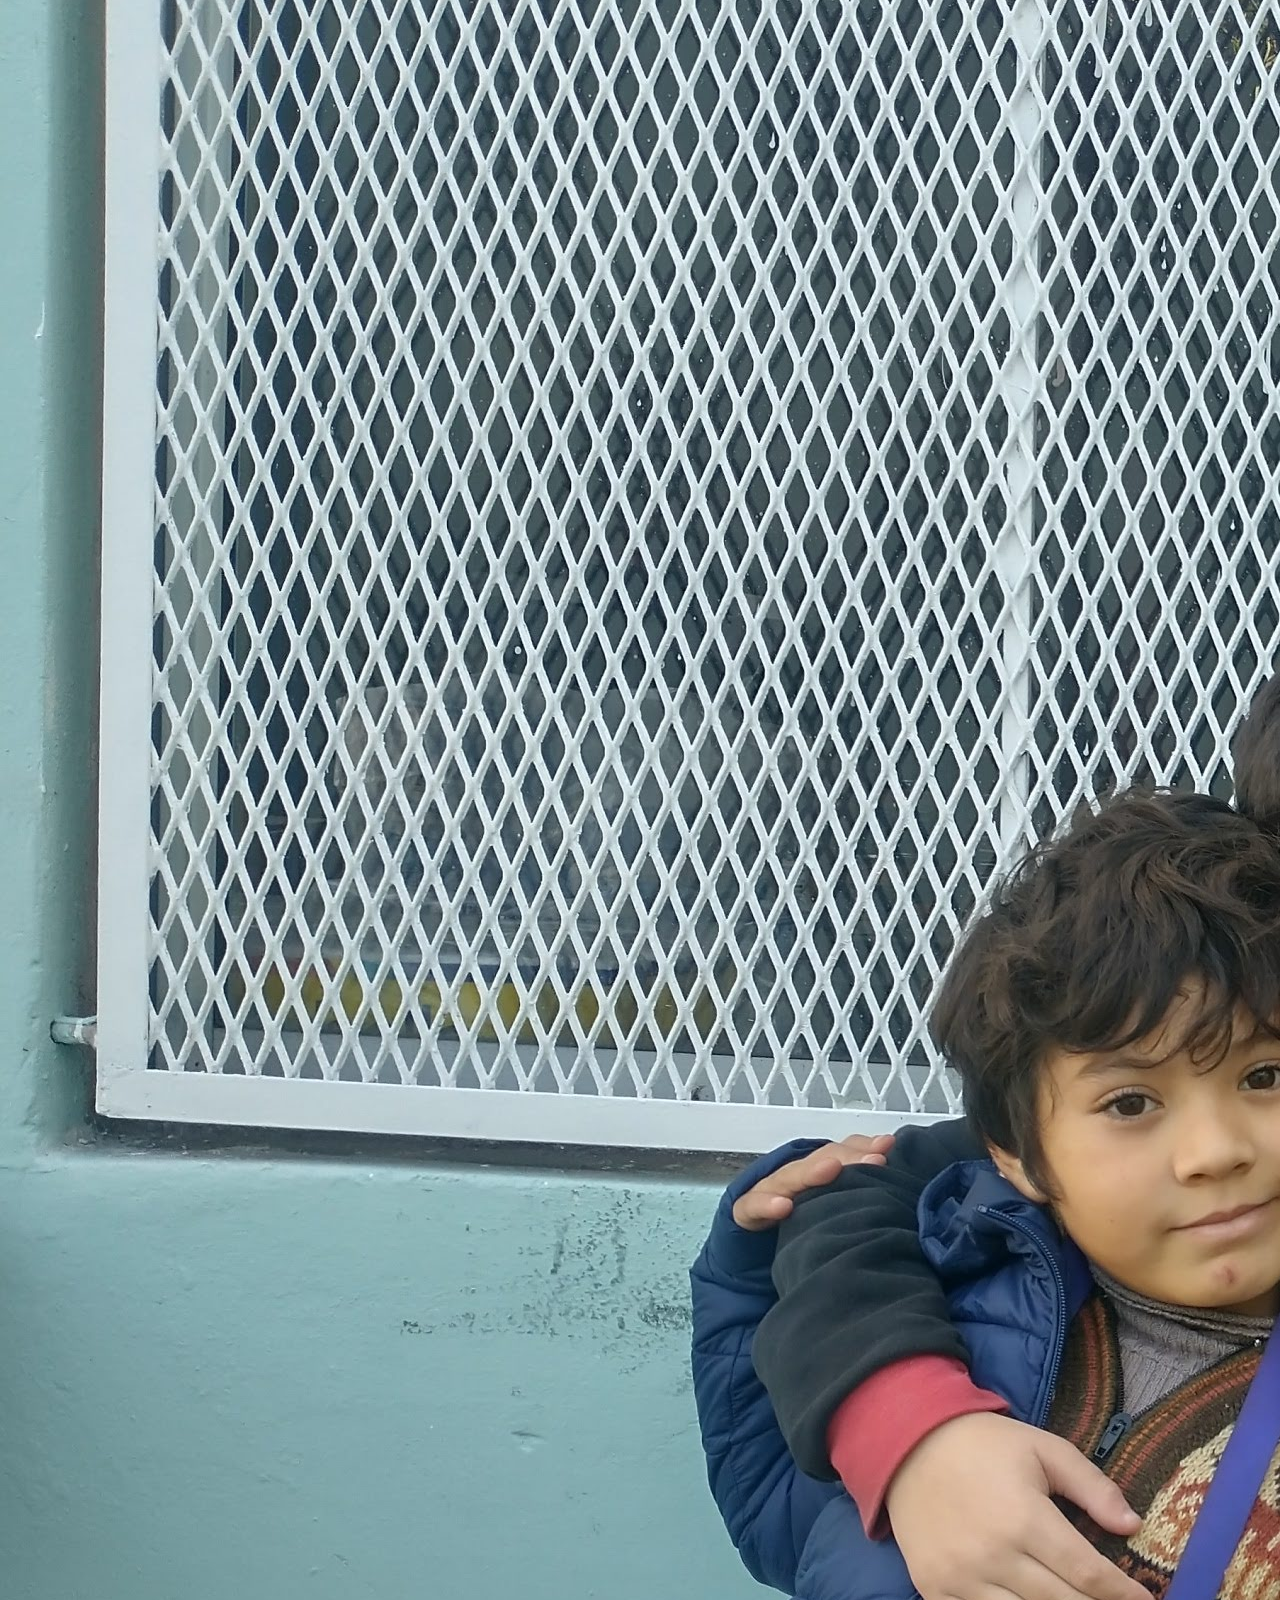
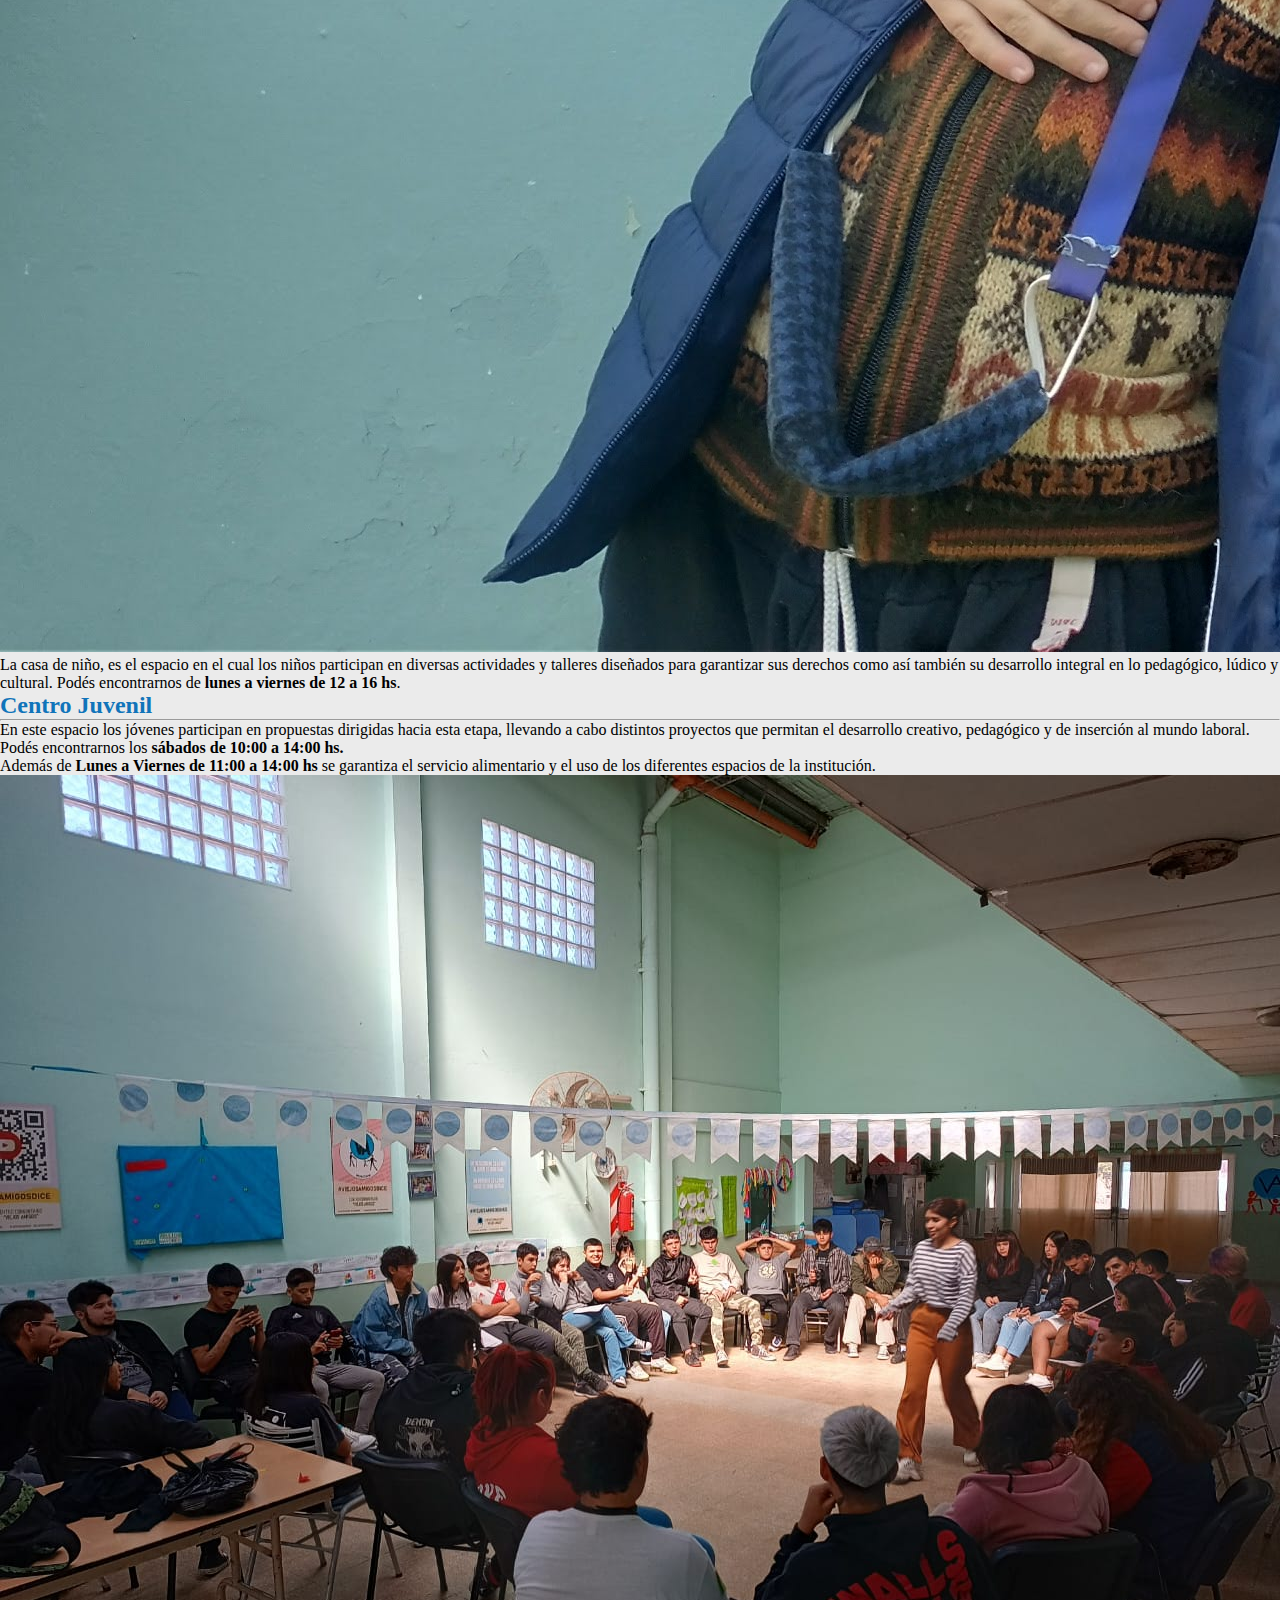
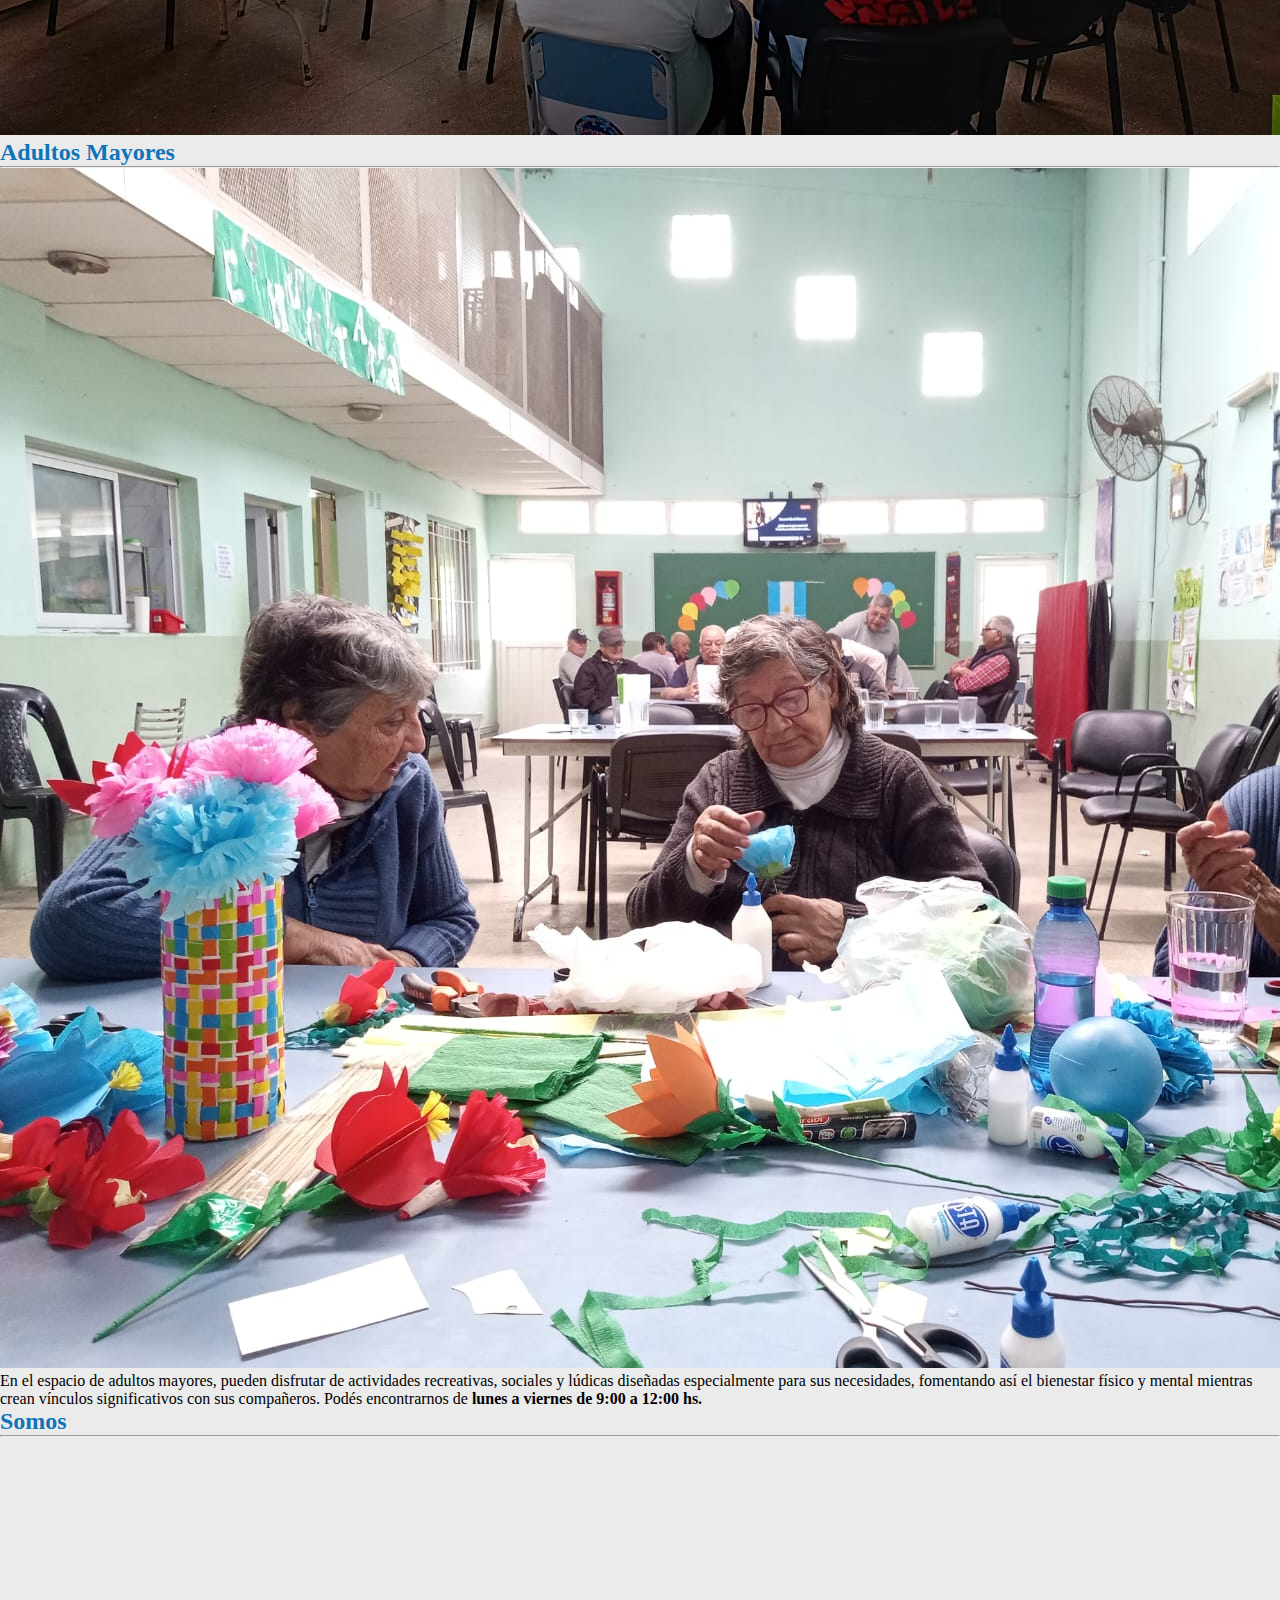
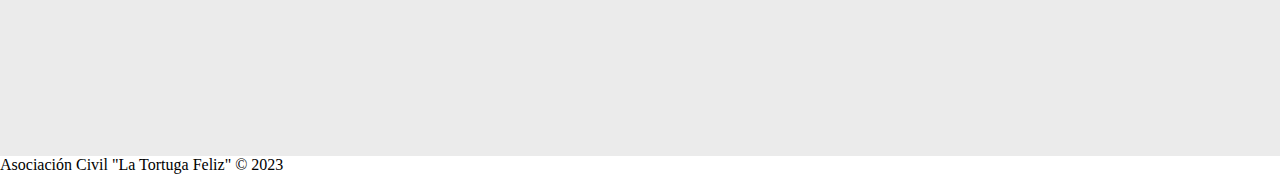
<file: viejosAmigos.html>
<!DOCTYPE html>
<html lang="es">
<head>
    <meta charset="UTF-8">
    <meta name="viewport" content="width=device-width, initial-scale=1.0">
    <title>Viejos Amigos</title>    
    <link rel="icon" type="image/png" sizes="16x16"  href="./assets/images/Logos/Logo_ViejosAmigos.png">

    <link href="https://cdn.jsdelivr.net/npm/bootstrap@5.3.1/dist/css/bootstrap.min.css" rel="stylesheet" integrity="sha384-4bw+/aepP/YC94hEpVNVgiZdgIC5+VKNBQNGCHeKRQN+PtmoHDEXuppvnDJzQIu9" crossorigin="anonymous">    
    <link rel="stylesheet" href="https://cdn.jsdelivr.net/npm/bootstrap-icons@1.10.5/font/bootstrap-icons.css">

    <link rel="stylesheet" href="./css/styles.css">
    <link rel="stylesheet" href="./css/viejos_amigos.css">
   
</head>
<body>
    <!-- header-->
    <header>
        <nav class="navbar bg-dark navbar-expand-lg fixed-top" data-bs-theme="dark">
            <div class="container-fluid">
                <a class="navbar-brand" href="#">
                    <img src="./assets/images/Logos/Logo_ViejosAmigos.png" alt="Logo" width="30" height="24" class="d-inline-block align-text-top">                    
                </a>
                <button class="navbar-toggler" type="button" data-bs-toggle="collapse" data-bs-target="#navbarSupportedContent" aria-controls="navbarSupportedContent" aria-expanded="false" aria-label="Toggle navigation">
                    <span class="navbar-toggler-icon"></span>
                </button>
                <div class="collapse navbar-collapse" id="navbarSupportedContent">
                    <ul class="navbar-nav me-auto mb-2 mb-lg-0">
                        <li class="nav-item">
                            <a class="nav-link text-uppercase" aria-current="page" href="./index.html">Asociación Civil Tortuga Feliz</a>                        </li>
                        <li class="nav-item">
                            <a class="nav-link active text-uppercase" aria-current="page" href="./viejosAmigos.html">Viejos Amigos</a>
                        </li>
                        <li class="nav-item">
                            <a class="nav-link text-uppercase" aria-current="page" href="./jardinDeInfantes.html">Jardin De Infantes</a>
                        </li>              
                        <li class="nav-item">
                            <a class="nav-link text-uppercase" aria-current="page" href="./JardinMaternal.html">Jardin Maternal</a>
                        </li>                                        
                    </ul>                    
                </div>
            </div>
        </nav>                
    </header>

    <!-- main -->
    <main class="my-bg-grey pb-3">
        <!-- imagen principal -->
        <section class="bg-image-home my-height pb-3">
            <div class="row my-height gx-0">
                <div class="col-12 d-flex flex-column justify-content-center align-items-center text-light text-center">
                    <h2 class="display-3 fw-bold">Centro Comunitario</h2>
                    <h2 class="display-1 fw-bold"><span class="my-text-primary">Viejos</span><span class="my-text-secondary"> Amigos</span></h2>
                </div>
            </div>
        </section>

        <!-- Viejos Amigos -->
        <section class="container my-4">
            <div class="row d-flex flex-column justify-content-center align-content-center">
                <div class="col-11 col-md-10 bg-light rounded py-3 px-4">
                    <h2 class="title-effect my-text-secondary">¿Quienes somos?</h2>
                    <hr>
                    <div class="row d-flex flex-column-reverse flex-lg-row justify-content-center align-items-center">
                        
                        <div class="col-sm-11 col-md-10 col-lg-7" data-aos="fade-down" data-aos-duration="900">
                            <p>Nuestra institución, surgió en el  2001 en el Jardín de Infantes "La Tortuga Feliz" con un grupo de jóvenes que llevaba diferentes actividades y talleres.</p>
                            <p>En el año 2003 se adquirió la propiedad en la que actualmente estamos, lo cual permitió tener un propio espacio para llevar a cabo las actividades.</p>
                            <p>En 2010, gracias a la firma del Convenio de Cooperación (programa UDI) y al financiamiento del Plan Nacional de Seguridad Alimentaria (PNUD) se logra construir el edificio actual que permitió ampliar nuestro servicio y beneficiar a una mayor cantidad de infancias, juventudes y adultos mayores.</p>
                            <p>Actualmente nuestra organización atiende a tres grupos etarios: casa de niño, centro juveniles, adultos mayores.</p>                    
                        </div>

                        <div class="col-sm-11 col-md-10 col-lg-5 d-flex justify-content-center align-items-center" data-aos="fade-down" data-aos-duration="900">
                            <img class="img-fluid img-thumbnail" src="./assets/images/Logos/Logo_ViejosAmigos.png" alt="Logo Viejos Amigos">
                        </div>
                    </div>
                    
                </div>
            </div>
        </section>


        <!-- casa de niños -->        
        <section class="container my-4">
            <div class="row d-flex flex-column justify-content-center align-content-center">
                <div class="col-11 col-md-10 bg-light rounded py-3 px-4">
                    <h2 class="title-effect my-text-secondary">Casa de Niño</h2>
                    <hr>
                    <div class="row d-flex justify-content-center align-items-center">
                        <div class="col-sm-11 col-md-10 col-lg-5 d-flex justify-content-center align-items-center" data-aos="fade-down" data-aos-duration="900">
                            <img class="img-fluid img-thumbnail" src="./assets/images/ViejosAmigos/Casa_de_niño.jpg" alt="">
                        </div>
                        <div class="col-sm-11 col-md-10 col-lg-7" data-aos="fade-down" data-aos-duration="900">
                            <p>La casa de niño, es el espacio en el cual los niños participan en diversas actividades y talleres diseñados para garantizar sus derechos como así también su desarrollo integral en lo pedagógico, lúdico y cultural. Podés encontrarnos de <b>lunes a viernes de 12 a 16 hs</b>.</p>
                        </div>
                    </div>
                    
                </div>
            </div>
        </section>

        <!-- Centro Juvenil-->
        <section class="container my-4">
            <div class="row d-flex flex-column justify-content-center align-content-center">
                <div class="col-11 col-md-10 bg-light rounded py-3 px-4">
                    <h2 class="title-effect my-text-secondary">Centro Juvenil</h2>
                    <hr>
                    <div class="row d-flex flex-column-reverse flex-lg-row justify-content-center align-items-center">
                        
                        <div class="col-sm-11 col-md-10 col-lg-7" data-aos="fade-down" data-aos-duration="900">
                            <p>En este espacio los jóvenes participan en propuestas dirigidas hacia esta etapa, llevando a cabo  distintos proyectos que permitan el desarrollo creativo, pedagógico y de inserción al mundo laboral. Podés encontrarnos los <b>sábados de 10:00 a 14:00 hs.</b></p>
                            <p>Además de <b>Lunes a Viernes de 11:00 a 14:00 hs</b> se garantiza el servicio alimentario y el uso de los diferentes espacios de la institución.</p>
                        </div>

                        <div class="col-sm-11 col-md-10 col-lg-5 d-flex justify-content-center align-items-center" data-aos="fade-down" data-aos-duration="900">
                            <img class="img-fluid img-thumbnail" src="./assets/images/ViejosAmigos/centro_jovenes.png" alt="">
                        </div>
                    </div>
                    
                </div>
            </div>
        </section>

        <!-- Adultos Mayores -->        
        <section class="container my-4">
            <div class="row d-flex flex-column justify-content-center align-content-center">
                <div class="col-11 col-md-10 bg-light rounded py-3 px-4">
                    <h2 class="title-effect my-text-secondary">Adultos Mayores</h2>
                    <hr>
                    <div class="row d-flex justify-content-center align-items-center">
                        <div class="col-sm-11 col-md-10 col-lg-5 d-flex justify-content-center align-items-center" data-aos="fade-down" data-aos-duration="900">
                            <img class="img-fluid img-thumbnail" src="./assets/images/ViejosAmigos/Adultos Mayores.jpeg" alt="">
                        </div>
                        <div class="col-sm-11 col-md-10 col-lg-7" data-aos="fade-down" data-aos-duration="900">
                            <p>En el espacio de adultos mayores, pueden disfrutar de actividades recreativas, sociales y lúdicas diseñadas especialmente para sus necesidades, fomentando así el bienestar físico y mental mientras crean vínculos significativos con sus compañeros. Podés encontrarnos de <b>lunes a viernes de 9:00 a 12:00 hs.</b></p>
                        </div>
                    </div>
                    
                </div>
            </div>
        </section>

        <!-- section video -->
        <section class="container my-4">
            <div class="row d-flex flex-column justify-content-center align-content-center">
                <div class="col-11 col-md-10 bg-light rounded py-3 px-4">
                    <h2 class="title-effect my-text-secondary">Somos</h2>
                    <hr>
                    <div class="d-flex justify-content-center">                        
                        <iframe width="560" height="315" src="https://www.youtube.com/embed/i4T61tew41c" title="Somos" frameborder="0" sandbox="allow-scripts allow-same-origin allow-popups allow-presentation" allowfullscreen></iframe>
                    </div>                    
                </div>
            </div>
        </section>

    </main>

<!-- footer -->
    <footer class="bg-dark text-white py-3">            
        <div class="text-center">
            <span><span class="fw-bold">Asociación Civil "La Tortuga Feliz" &copy;</span> 2023</span>
        </div>        
    </footer>

    <script src="https://cdn.jsdelivr.net/npm/bootstrap@5.3.1/dist/js/bootstrap.bundle.min.js" integrity="sha384-HwwvtgBNo3bZJJLYd8oVXjrBZt8cqVSpeBNS5n7C8IVInixGAoxmnlMuBnhbgrkm" crossorigin="anonymous"></script>    

</body>
</html>
</file>
<file: css/styles.css>
:root{    
    --clr-primary:#72bc4c;
    --clr-secondary:#1074ba;
    --clr-terciary:#b8f243;    
    
    --clr-terciary-transparent:rgba(184, 242, 67, 0.500);   
    --clr-quaternary:#1590e7;
    --clr-quaternary-transparent:rgba(21, 144, 231, 0.500);

    --clr-background:#ebebeb;    
    
    --sm-height:250px;
    --md-height:400px;
    --lg-height:450px;   
}

*{
    margin: 0;
    padding: 0;
    box-sizing: border-box;
}

/*colores de fondo*/
.my-bg-grey{
    background-color: var(--clr-background);
}

.my-bg-primary{
    background-color: var(--clr-primary);
}

.my-bg-terciary{
    background-color: var(--clr-terciary);
}

.my-bg-terciary-transparent{
    background-color: var(--clr-terciary-transparent);
}

.my-bg-quaternary-transparent{
    background-color: var(--clr-quaternary-transparent);
}

/*color de texto*/
.my-text-primary{
    color: var(--clr-primary);
}

.my-text-secondary{
    color: var(--clr-secondary);
}

.my-text-quaternary{
    color: var(--clr-quaternary);
}

.my-text-red{
    color: #fbab04;
}

hr {
    height: 2px;    
}

.my-height{
    height: var(--sm-height);
}


@media screen and (min-width:768px) {
    .my-height{
        height: var(--md-height);
    }

    .bg-image-home{
        background-image: linear-gradient(
            to right,
            rgba(0, 0, 0, 0.4),
            rgba(0, 0, 0, 0.4)
        ),  
        url('../assets/images/ViejosAmigos/Viejos_amigos_frente.jpg');    
    }

    .bg-image-mision{
        background-image: linear-gradient(
            to right,
            rgba(0, 0, 0, 0.5),
            rgba(0, 0, 0, 0.5)
        ),  
        url('../assets/images/mision-md.webp');    
    }

    .bg-image-proyecto{
        background-image: linear-gradient(
            to right,
            rgba(0, 0, 0, 0.4),
            rgba(0, 0, 0, 0.4)
        ),  
        url('../assets/images/proyecto-md.webp');              
    }

    .bg-image-actividades{
        background-image: linear-gradient(
            to right,
            rgba(0, 0, 0, 0.4),
            rgba(0, 0, 0, 0.4)
        ),  
        url('../assets/images/actvidades-md.webp');             
    }

    .bg-image-colabora{
        background-image: linear-gradient(
            to right,
            rgba(0, 0, 0, 0.4),
            rgba(0, 0, 0, 0.4)
        ),  
        url('../assets/images/colaborar-md.webp');                
    }    
}

@media screen and (min-width:992px) {
    .my-height{
        height: var(--lg-height);
    }

    .bg-image-home{
        background-image: linear-gradient(
            to right,
            rgba(0, 0, 0, 0.4),
            rgba(0, 0, 0, 0.4)
        ),  
       
        url('../assets/images/ViejosAmigos/Viejos_amigos_frente.jpg');
    }

    .bg-image-mision{
        background-image: linear-gradient(
            to right,
            rgba(0, 0, 0, 0.5),
            rgba(0, 0, 0, 0.5)
        ),  
        url('../assets/images/mision-lg.webp');    
    }

    .bg-image-proyecto{
        background-image: linear-gradient(
            to right,
            rgba(0, 0, 0, 0.4),
            rgba(0, 0, 0, 0.4)
        ),  
        url('../assets/images/proyecto-lg.webp');        
        background-repeat: no-repeat;
        background-size: cover;
        background-position: center;    
    }

    .bg-image-actividades{
        background-image: linear-gradient(
            to right,
            rgba(0, 0, 0, 0.4),
            rgba(0, 0, 0, 0.4)
        ),  
        url('../assets/images/actvidades-lg.webp');             
    }

    .bg-image-colabora{
        background-image: linear-gradient(
            to right,
            rgba(0, 0, 0, 0.4),
            rgba(0, 0, 0, 0.4)
        ),  
        url('../assets/images/colaborar-lg.webp');             
        background-position: top;
    }    
}
*/
/*-----animacion para el titulo------*/
.title-effect {
    animation-duration: 1.5s;
    animation-name: slidein;
}

@keyframes slidein {
    from {
        margin-left: 100%;
        width: 300%
    }

    to {
        margin-left: 0%;
        width: 100%;
    }
}


/*-----estilos para el nav------*/
li > a.nav-link:hover {
    border-left-style: solid;
    border-left-color: var(--clr-quaternary);
    color: var(--clr-quaternary)!important;
}

@media (min-width:992px) {
    li > a.nav-link{
        text-decoration: none;
        text-align: center;
        background-image: linear-gradient(var(--clr-terciary), var(--clr-terciary));
        background-position: 0% 100%;
        background-repeat: no-repeat;
        background-size: 0% 2px;
        transition: background-size .3s;
    }

    li > a.nav-link:hover{
        background-size: 100% 2px;
    }
}
</file>
<file: css/index.css>
.bg-image-home{
    background-image: linear-gradient(
        to right,
        rgba(0, 0, 0, 0.5),
        rgba(0, 0, 0, 0.5)
    ),  
    url('../assets/images/ViejosAmigos/Viejos_amigos_frente.jpg');
    background-repeat: no-repeat;
    background-size: cover;
    background-attachment: fixed;
    background-position: center;    
}


/*media queries*/
@media screen and (min-width:768px) {
    .my-height{
        height: var(--md-height);
    }

    .bg-image-home{
        background-image: linear-gradient(
            to right,
            rgba(0, 0, 0, 0.4),
            rgba(0, 0, 0, 0.4)
        ),  
        url('../assets/images/ViejosAmigos/Frente\ editado_768p.jpg');
    }    
}

@media screen and (min-width:992px) {
    .my-height{
        height: var(--lg-height);
    }

    .bg-image-home{
        background-image: linear-gradient(
            to right,
            rgba(0, 0, 0, 0.4),
            rgba(0, 0, 0, 0.4)
        ),          
        url('../assets/images/ViejosAmigos/Frente\ editado_998p.jpg');
    }
   
}
</file>
<file: css/JardinDeInfantes.css>
.bg-image-home{
    background-image: linear-gradient(
        to right,
        rgba(0, 0, 0, 0.5),
        rgba(0, 0, 0, 0.5)
    ),  
    url('../assets/images/JardinDeInfantes/FrenteLaTortugaFeliz.jpg');
    background-repeat: no-repeat;
    background-size: cover;
    background-attachment: fixed;
    background-position: center;    
}


/*media queries*/
@media screen and (min-width:768px) {
    .my-height{
        height: var(--md-height);
    }

    .bg-image-home{
        background-image: linear-gradient(
            to right,
            rgba(0, 0, 0, 0.4),
            rgba(0, 0, 0, 0.4)
        ),  
        url('../assets/images/JardinDeInfantes/Frente_Bariloche_LaTortugaFeliz_768p.jpg');
    }    
}

@media screen and (min-width:992px) {
    .my-height{
        height: var(--lg-height);
    }

    .bg-image-home{
        background-image: linear-gradient(
            to right,
            rgba(0, 0, 0, 0.4),
            rgba(0, 0, 0, 0.4)
        ),          
        url('../assets/images/JardinDeInfantes/Frente_Bariloche_LaTortugaFeliz_992p.jpg');
    }    
}
</file>
<file: css/JardinMaternal.css>
.bg-image-home{
    background-image: linear-gradient(
        to right,
        rgba(0, 0, 0, 0.5),
        rgba(0, 0, 0, 0.5)
    ),  
    url('../assets/images/JardinMaternal/Frente_JardinMaternal.jpg');
    background-repeat: no-repeat;
    background-size: cover;
    background-attachment: fixed;
    background-position: center;    
}


/*media queries*/
@media screen and (min-width:768px) {
    .my-height{
        height: var(--md-height);
    }

    .bg-image-home{
        background-image: linear-gradient(
            to right,
            rgba(0, 0, 0, 0.4),
            rgba(0, 0, 0, 0.4)
        ),  
        url('../assets/images/JardinMaternal/Frente_JardinMaternal_768p.jpg');
    }    
}

@media screen and (min-width:992px) {
    .my-height{
        height: var(--lg-height);
    }

    .bg-image-home{
        background-image: linear-gradient(
            to right,
            rgba(0, 0, 0, 0.4),
            rgba(0, 0, 0, 0.4)
        ),          
        url('../assets/images/JardinMaternal/Frente_JardinMaternal_992p.jpg');
              
    }    
}
</file>
<file: css/viejos_amigos.css>
.bg-image-home{
    background-image: linear-gradient(
        to right,
        rgba(0, 0, 0, 0.5),
        rgba(0, 0, 0, 0.5)
    ),  
    url('../assets/images/ViejosAmigos/Viejos_amigos_frente.jpg');
    background-repeat: no-repeat;
    background-size: cover;
    background-attachment: fixed;
    background-position: center;    
}


/*media queries*/
@media screen and (min-width:768px) {
    .my-height{
        height: var(--md-height);
    }

    .bg-image-home{
        background-image: linear-gradient(
            to right,
            rgba(0, 0, 0, 0.4),
            rgba(0, 0, 0, 0.4)
        ),  
        url('../assets/images/ViejosAmigos/Frente\ editado_768p.jpg');
    }    
}

@media screen and (min-width:992px) {
    .my-height{
        height: var(--lg-height);
    }

    .bg-image-home{
        background-image: linear-gradient(
            to right,
            rgba(0, 0, 0, 0.4),
            rgba(0, 0, 0, 0.4)
        ),          
        url('../assets/images/ViejosAmigos/Frente\ editado_998p.jpg');
    }    
}
</file>
